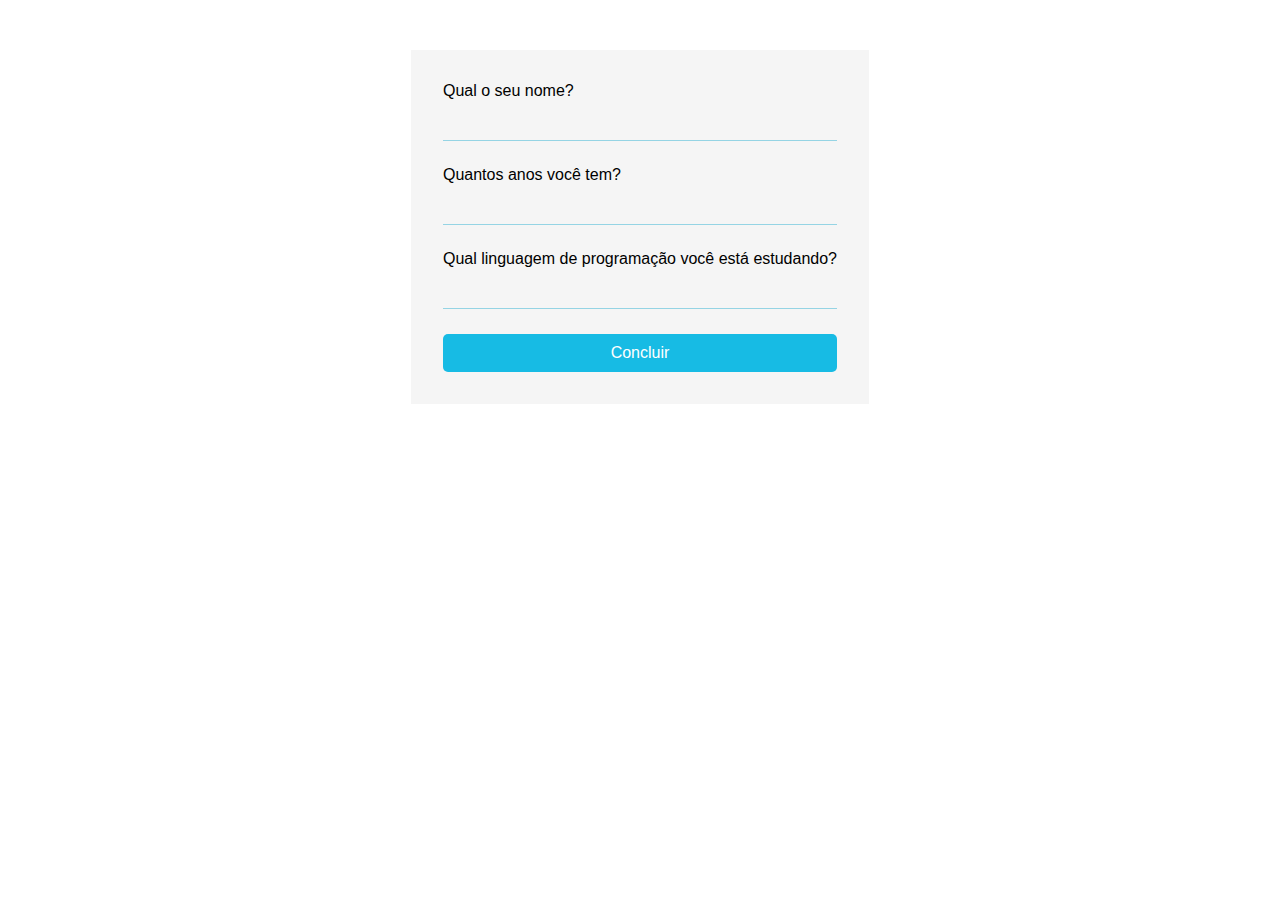
<file: day-2/layout/index.html>
<!DOCTYPE html>
<html lang="pt-BR">
<head>
  <meta charset="UTF-8">
  <meta name="viewport" content="width=device-width, initial-scale=1.0">
  <link rel="stylesheet" href="style.css">
  <title>Questionnaire</title>
</head>
<body>
  <form>
    <div class="wrapper-field">
      <label for="name">Qual o seu nome?</label>
      <input class="field" type="text" id="name" required>
    </div>

    <div class="wrapper-field">
      <label for="age">Quantos anos você tem?</label>
      <input class="field" type="number" id="age" required>
    </div>
    
    <div class="wrapper-field">
      <label for="age">Qual linguagem de programação você está estudando?</label>
      <input class="field" type="text" id="language" required>
    </div>

    <button class="button" type="submit">Concluir</button>
  </form>

  <script src="script.js"></script>
</body>
</html>
</file>
<file: day-2/layout/style.css>
*{
  padding: 0;
  margin: 0;
  box-sizing: border-box;
}

input{
  border: none;
}

body{
  width: 100%;
  height: 100vh;
  font-family: sans-serif;
  font-size: 16px;

  display: flex;
  align-items: flex-start;
  justify-content: center;

  padding-top: 50px;
}

form{
  background-color: rgb(245, 245, 245);
  padding: 2rem;
  display: flex;
  flex-direction: column;
  gap: 25px;
}

.wrapper-field{
  display: flex;
  flex-direction: column;
  gap: 5px;
}

.field{
  padding: 10px 16px;
  border-bottom: 1px solid rgb(149, 212, 228);
  background-color: transparent;
}

.button{
  padding: 10px 20px;
  border-radius: 5px;
  border: none;
  background-color: rgb(23, 187, 228);
  color: white;
  font-size: 16px;
  cursor: pointer;
}

.button:hover{
  filter: brightness(0.9);
}
</file>
